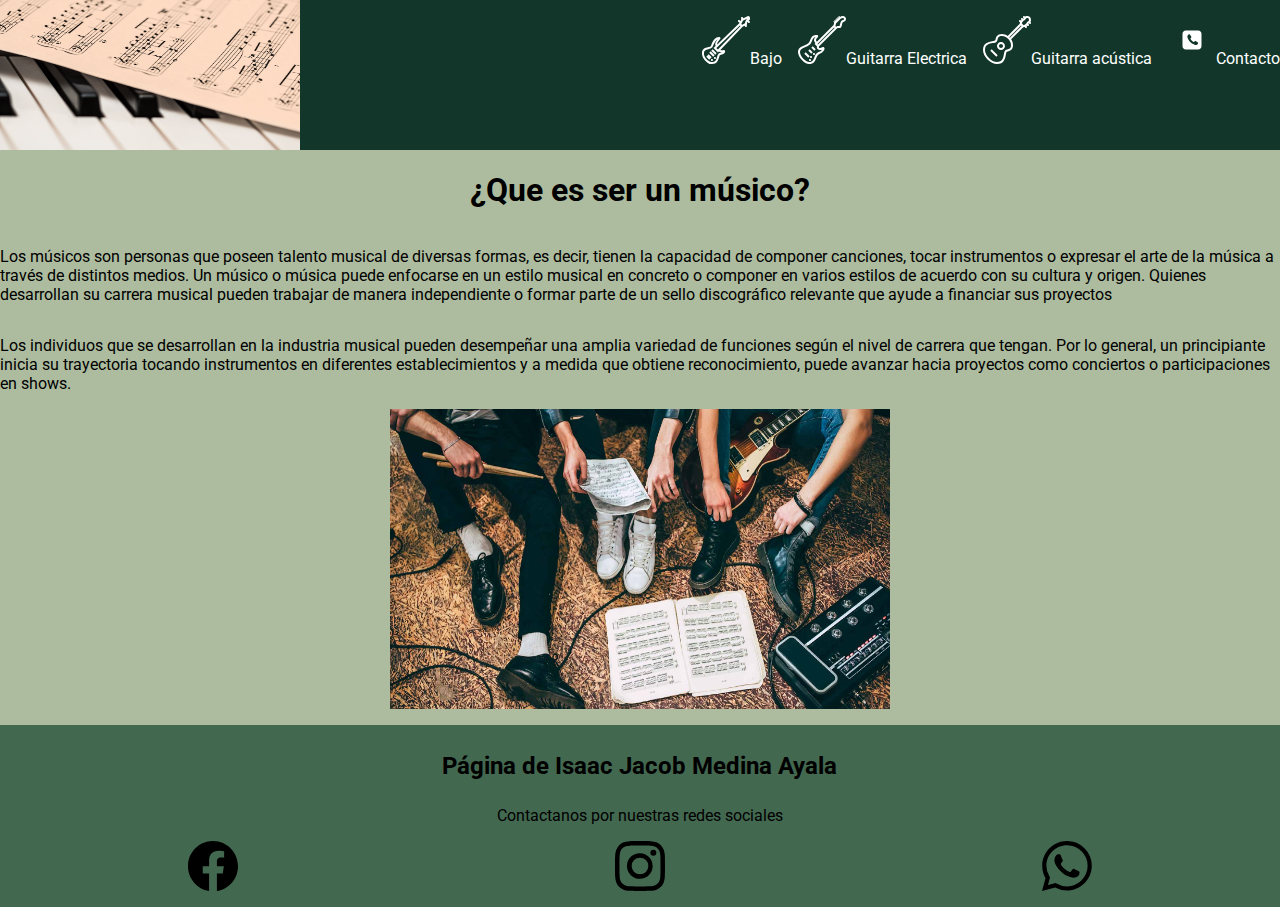
<file: index.html>
<!DOCTYPE html>
<html lang="en">
<head>
    <meta charset="UTF-8">
    <meta name="viewport" content="width=device-width, initial-scale=1.0">
    <title>Home</title>
    <link rel="stylesheet" href="./css/style.css">
    <link rel="shortcut icon" href="./images/iconheader.jpg">
</head>
<body class="home">

    <!-- Menú de navegación -->
    <header class="header_home">
        <img src="./images/musico.jpg" class="img-nav" alt="">
        <nav class="nav-header">
            <ul> 
                <li><a href="./pages/bajo.html"><img src="./images/svg/bass-guitar.svg" alt=""></a>Bajo</li>
                <li><a href="./pages/Guitarra-electrica.html"><img src="./images/svg/electric-guitar.svg" alt=""></a>Guitarra Electrica</li>
                <li><a href="./pages/guitarra-acustica.html"><img src="./images/svg/acoustic-guitar.svg" alt=""></a>Guitarra acústica</li>
                <li><a href="./pages/contacto.html"><img src="./images/svg/contacto.svg" alt=""></a>Contacto</li>
            </ul>
        </nav>
    </header>

    <!-- Articulo -->
    <article class="resenia">
        <h1>¿Que es ser un músico?</h1>
        <p>Los músicos son personas que poseen talento musical de diversas formas, es decir, tienen la capacidad de componer canciones, tocar instrumentos o expresar el arte de la música a través de distintos medios. Un músico o música puede enfocarse en un estilo musical en concreto o componer en varios estilos de acuerdo con su cultura y origen. Quienes desarrollan su carrera musical pueden trabajar de manera independiente o formar parte de un sello discográfico relevante que ayude a financiar sus proyectos</p>
        <p>Los individuos que se desarrollan en la industria musical pueden desempeñar una amplia variedad de funciones según el nivel de carrera que tengan. Por lo general, un principiante inicia su trayectoria tocando instrumentos en diferentes establecimientos y a medida que obtiene reconocimiento, puede avanzar hacia proyectos como conciertos o participaciones en shows. </p>
        <img src="./images/ser-musico.jpg" class="img1" alt="">        
    </article>

    <footer class="pie">
        <h2>Página de Isaac Jacob Medina Ayala</h2>
        <p class="p-footer">Contactanos por nuestras redes sociales</p>
        <img src="./images/svg/facebook.svg" class="icon-pie1">
        <img src="./images/svg/instagram.svg" class="icon-pie2">
        <img src="./images/svg/whatsapp.svg" class="icon-pie3">
        
    </footer>
</body>
</html>
</file>
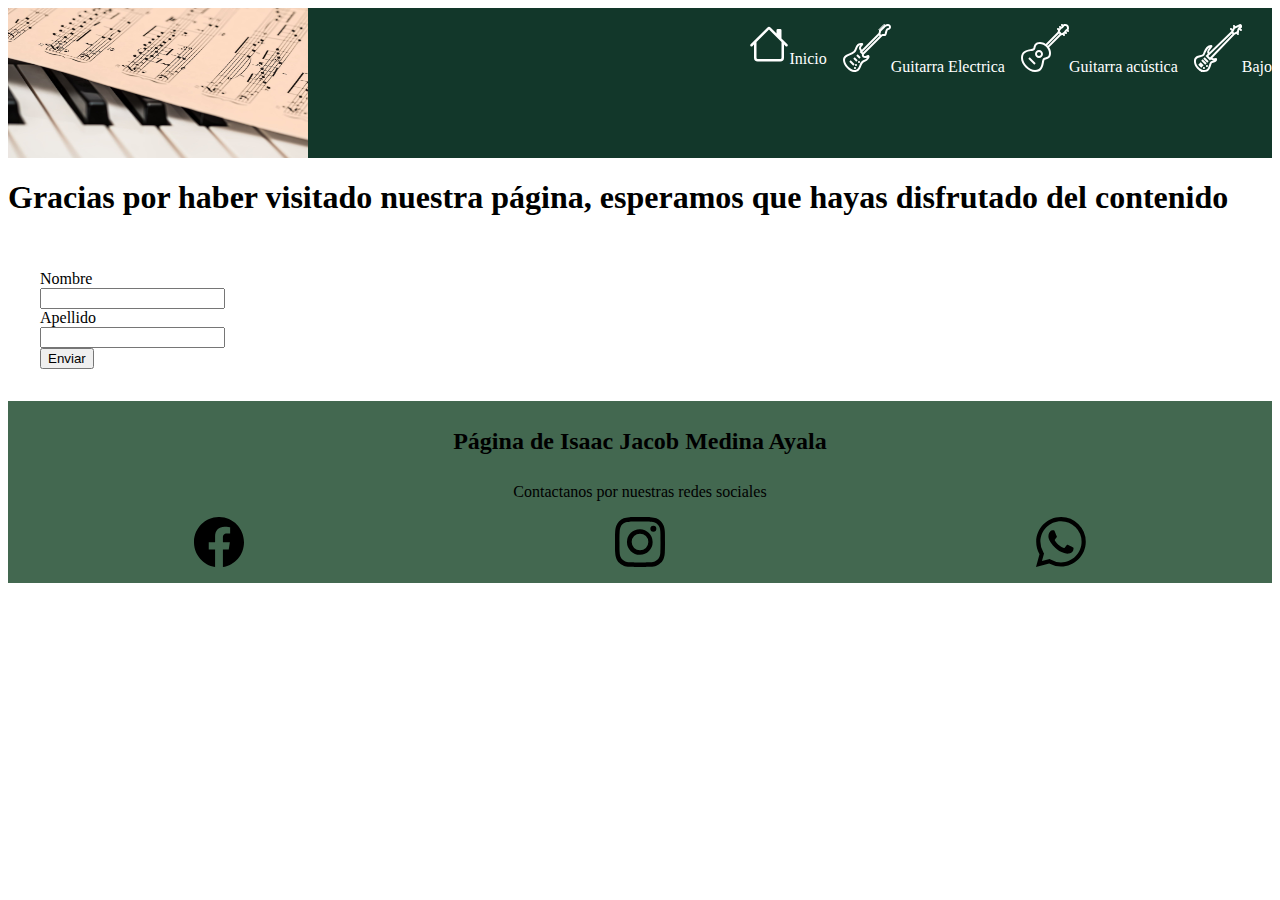
<file: pages/contacto.html>
<!DOCTYPE html>
<html lang="en">

<head>
    <meta charset="UTF-8">
    <meta name="viewport" content="width=device-width, initial-scale=1.0">
    <title>Contacto</title>
    <link rel="stylesheet" href="../css/style.css">
    <link href="https://cdn.jsdelivr.net/npm/bootstrap@5.3.2/dist/css/bootstrap.min.css" rel="stylesheet"
        integrity="sha384-T3c6CoIi6uLrA9TneNEoa7RxnatzjcDSCmG1MXxSR1GAsXEV/Dwwykc2MPK8M2HN" crossorigin="anonymous">
</head>

<body>
    <!-- Barra de navegación -->
    <header class="header_home">
        <img src="../images/musico.jpg" class="img-nav" alt="">
        <nav class="nav-header">
            <ul>
                <li><a href="./pages/bajo.html"><img src="../images/svg/house.svg" alt=""></a>Inicio</li>
                <li><a href="./pages/Guitarra-electrica.html"><img src="../images/svg/electric-guitar.svg"
                            alt=""></a>Guitarra Electrica</li>
                <li><a href="./guitarra-acustica.html"><img src="../images/svg/acoustic-guitar.svg"
                            alt=""></a>Guitarra acústica</li>
                <li><a href="../pages/bajo.html"><img src="../images/svg/bass-guitar.svg" alt=""></a>Bajo</li>
            </ul>
        </nav>
    </header>

    <!-- Formulario -->
    <h1>Gracias por haber visitado nuestra página, esperamos que hayas disfrutado del contenido</h1>
    <form>
        <div class="row mb-3">
            <label for="inputEmail3" class="col-sm-2 col-form-label">Nombre</label>
            <div class="col-sm-10">
                <input type="email" class="form-control" id="inputEmail3">
            </div>
        </div>
        <div class="row mb-3">
            <label for="inputPassword3" class="col-sm-2 col-form-label">Apellido</label>
            <div class="col-sm-10">
                <input type="password" class="form-control" id="inputPassword3">
            </div>
        </div>

        <button type="submit" class="btn btn-primary btn-success">Enviar</button>
    </form>

    <!-- Footer -->
    <footer class="pie">
        <h2>Página de Isaac Jacob Medina Ayala</h2>
        <p class="p-footer">Contactanos por nuestras redes sociales</p>
        <img src="../images/svg/facebook.svg" class="icon-pie1">
        <img src="../images/svg/instagram.svg" class="icon-pie2">
        <img src="../images/svg/whatsapp.svg" class="icon-pie3">
        
    </footer>
</body>

</html>
</file>
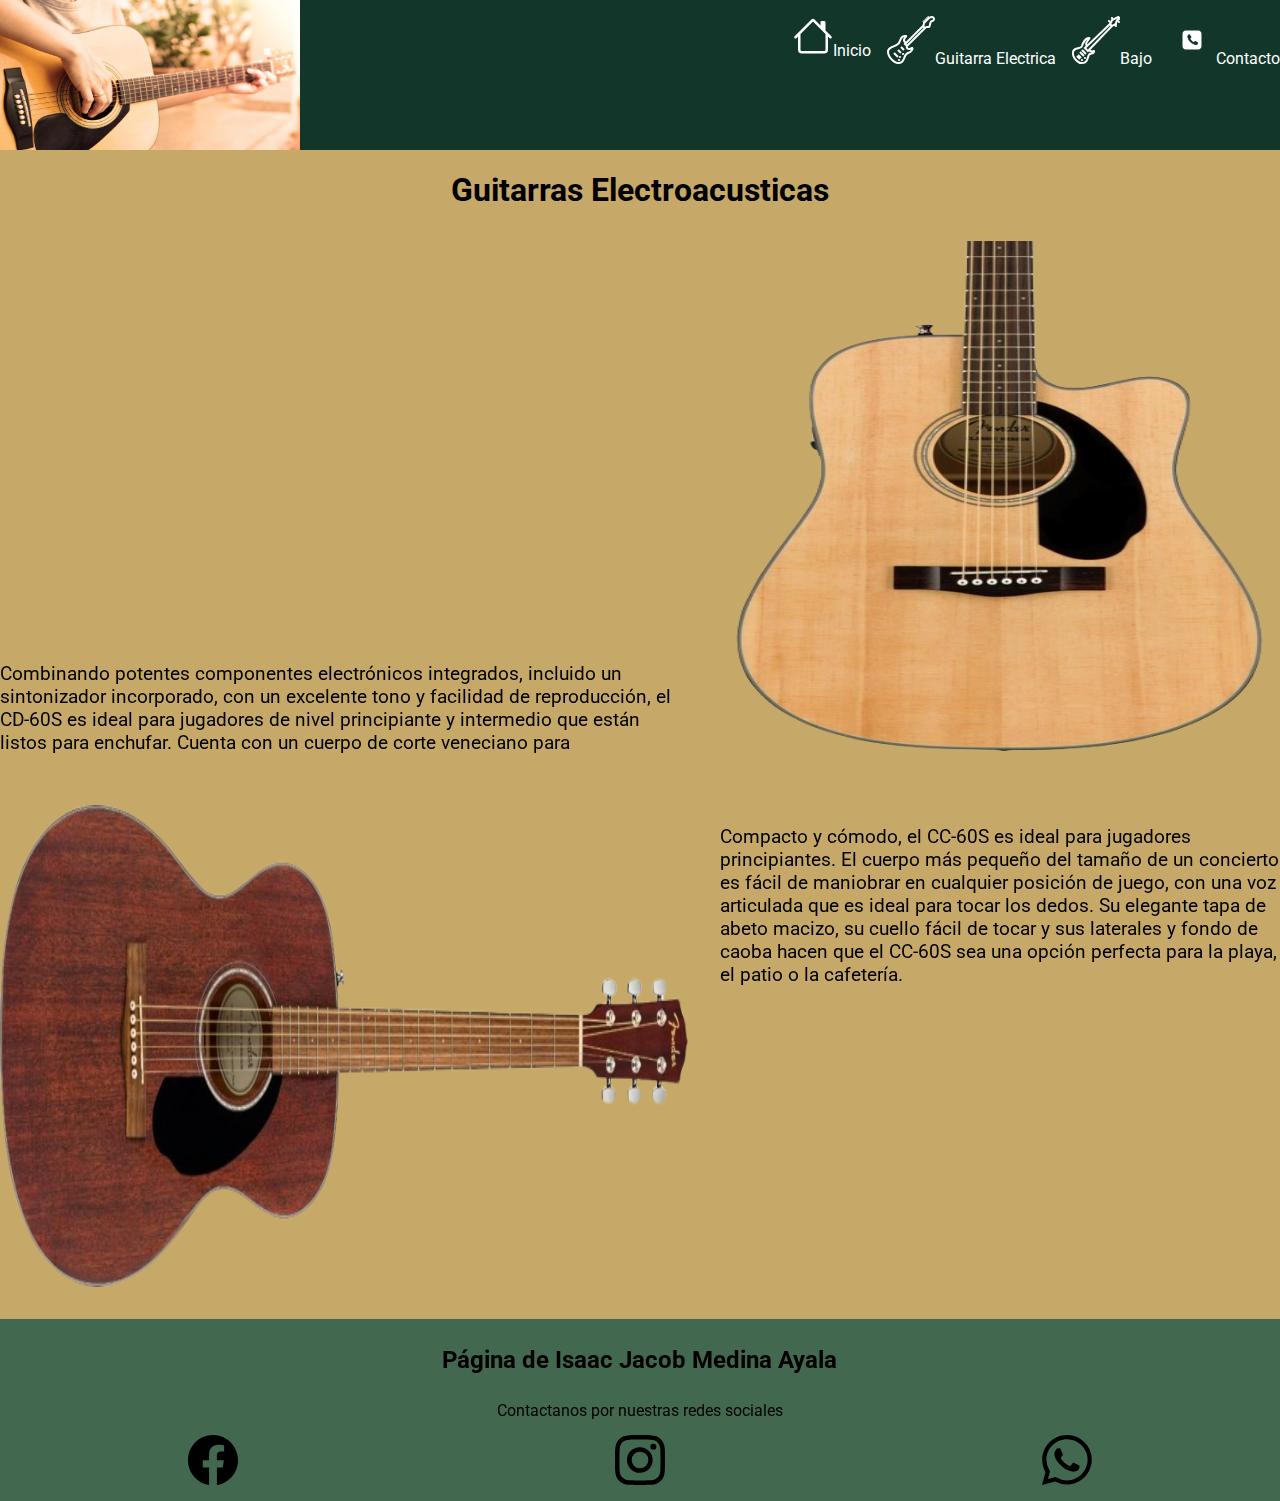
<file: pages/Guitarra-acustica.html>
<!DOCTYPE html>
<html lang="en">
<head>
    <meta charset="UTF-8">
    <meta name="viewport" content="width=device-width, initial-scale=1.0">
    <title>Guitarra Electroacusticas</title>
    <link rel="stylesheet" href="../css/style.css">
</head>
<body class="acustic-guitar">
    <!-- Menú de navegación -->
    <header class="header_home">
        <img src="../images/perfil.jpg" class="img-nav" alt="">
        <nav class="nav-header">
            <ul> 
                <li><a href="../index.html"><img src="../images/svg/house.svg" alt=""></a>Inicio</li>
                <li><a href="../pages/guitarra-electrica.html"><img src="../images/svg/electric-guitar.svg" alt=""></a>Guitarra Electrica</li>
                <li><a href="../pages/guitarra-electrica.html"><img src="../images/svg/bass-guitar.svg" alt=""></a>Bajo</li>
                <li><a href="../pages/contacto.html"><img src="../images/svg/contacto.svg" alt=""></a>Contacto</li>
            </ul>
        </nav>
    </header>

    <h1 class="hga">Guitarras Electroacusticas</h1>
    <section class="guitarA">
        <iframe width="560" height="315" src="https://www.youtube.com/embed/T4k4Q_k8Cy8?si=BW0-NWttGX1LG8al&amp;start=195" title="YouTube video player" frameborder="0" allow="accelerometer; autoplay; clipboard-write; encrypted-media; gyroscope; picture-in-picture; web-share" allowfullscreen class="frameG1"></iframe>
        <img src="../images/guitar/Electroacusticas/fender_CD-60SCE.png" class="img-guitar1" alt="">
        <p class="guitarP1">
            Combinando potentes componentes electrónicos integrados, incluido un sintonizador incorporado, con un excelente tono y facilidad de reproducción, el CD-60S es ideal para jugadores de nivel principiante y intermedio que están listos para enchufar. Cuenta con un cuerpo de corte veneciano para
        </p>

        <img src="../images/guitar/Electroacusticas/fender-cc-60s.png" class="img-guitar2" alt="">

        <p class="guitarP2">Compacto y cómodo, el CC-60S es ideal para jugadores principiantes. El cuerpo más pequeño del tamaño de un concierto es fácil de maniobrar en cualquier posición de juego, con una voz articulada que es ideal para tocar los dedos. Su elegante tapa de abeto macizo, su cuello fácil de tocar y sus laterales y fondo de caoba hacen que el CC-60S sea una opción perfecta para la playa, el patio o la cafetería.</p>
        <iframe width="560" height="315" src="https://www.youtube.com/embed/qrVN2BW1xUs?si=7GLhMExlsY0PIJJK&amp;start=145" title="YouTube video player" frameborder="0" allow="accelerometer; autoplay; clipboard-write; encrypted-media; gyroscope; picture-in-picture; web-share" class="frameG2" allowfullscreen></iframe>
    </section>
    
    <footer class="pie">
        <h2>Página de Isaac Jacob Medina Ayala</h2>
        <p class="p-footer">Contactanos por nuestras redes sociales</p>
        <img src="../images/svg/facebook.svg" class="icon-pie1">
        <img src="../images/svg/instagram.svg" class="icon-pie2">
        <img src="../images/svg/whatsapp.svg" class="icon-pie3">
        
    </footer>
    
</body>
</html>
</file>
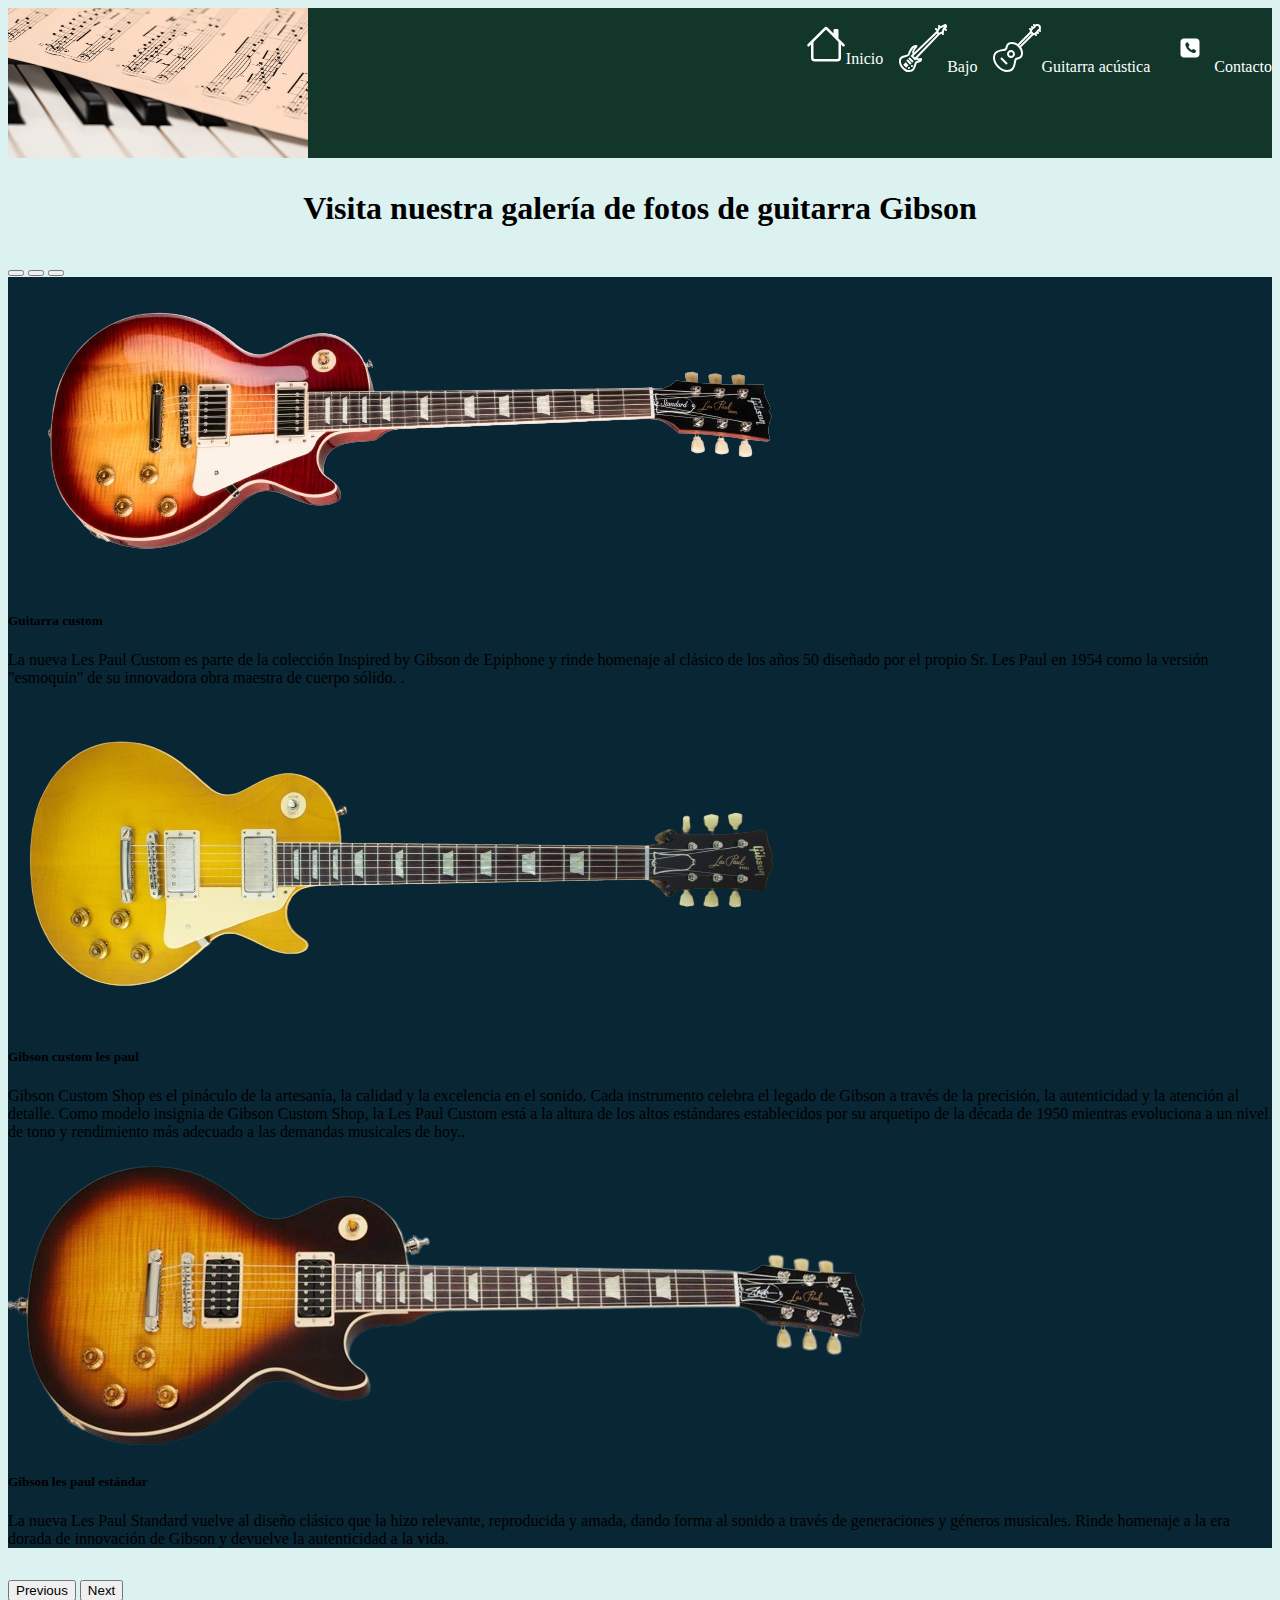
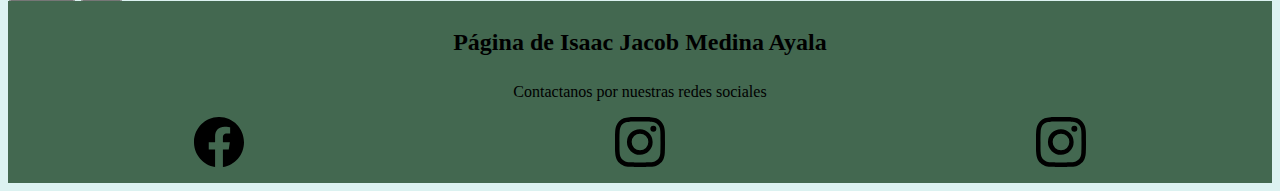
<file: pages/Guitarra-electrica.html>
<!DOCTYPE html>
<html lang="en">

<head>
    <meta charset="UTF-8">
    <meta name="viewport" content="width=device-width, initial-scale=1.0">
    <title>Guitarra electrica</title>
    <link href="https://cdn.jsdelivr.net/npm/bootstrap@5.3.2/dist/css/bootstrap.min.css" rel="stylesheet"
        integrity="sha384-T3c6CoIi6uLrA9TneNEoa7RxnatzjcDSCmG1MXxSR1GAsXEV/Dwwykc2MPK8M2HN" crossorigin="anonymous">
    <link rel="stylesheet" href="../css/style.css">
</head>

<body class="guitar">
    <header class="header_home">
        <img src="../images/musico.jpg" class="img-nav" alt="">
        <nav class="nav-header">
            <ul>
                <li><a href="../index.html"><img src="../images/svg/house.svg" alt=""></a>Inicio</li>
                <li><a href="../pages/bajo.html"><img src="../images/svg/bass-guitar.svg" alt=""></a>Bajo
                </li>
                <li><a href="../pages/guitarra-acustica.html"><img src="../images/svg/acoustic-guitar.svg" alt=""></a>Guitarra acústica</li>
                <li><a href="../pages/contacto.html"><img src="../images/svg/contacto.svg" alt=""></a>Contacto</li>
            </ul>
        </nav>
    </header>

    <h1 class="h1-carrousel">Visita nuestra galería de fotos de guitarra Gibson</h1>
    <!-- Carrousel de Ghipson, sacado de boostrap -->
    <div id="carouselExampleCaptions" class="carousel slide">
        <div class="carousel-indicators">
            <button type="button" data-bs-target="#carouselExampleCaptions" data-bs-slide-to="0" class="active"
                aria-current="true" aria-label="Slide 1"></button>
            <button type="button" data-bs-target="#carouselExampleCaptions" data-bs-slide-to="1"
                aria-label="Slide 2"></button>
            <button type="button" data-bs-target="#carouselExampleCaptions" data-bs-slide-to="2"
                aria-label="Slide 3"></button>
        </div>
        <div class="carousel-inner">
            <div class="carousel-item active">
                <img src="../images/guitar/Electricas/gibson/gibson/custom.png" class="d-block w-100" alt="...">
                <div class="carousel-caption d-none d-md-block">
                    <h5>Guitarra custom</h5>
                    <p>La nueva Les Paul Custom es parte de la colección Inspired by Gibson de Epiphone y rinde homenaje al clásico de los años 50 diseñado por el propio Sr. Les Paul en 1954 como la versión "esmoquin" de su innovadora obra maestra de cuerpo sólido. .</p>
                </div>
            </div>
            <div class="carousel-item">
                <img src="../images/guitar/Electricas/gibson/gibson/gibson-les-paul.png" class="d-block w-100" alt="...">
                <div class="carousel-caption d-none d-md-block">
                    <h5>Gibson custom les paul</h5>
                    <p>Gibson Custom Shop es el pináculo de la artesanía, la calidad y la excelencia en el sonido. Cada instrumento celebra el legado de Gibson a través de la precisión, la autenticidad y la atención al detalle. Como modelo insignia de Gibson Custom Shop, la Les Paul Custom está a la altura de los altos estándares establecidos por su arquetipo de la década de 1950 mientras evoluciona a un nivel de tono y rendimiento más adecuado a las demandas musicales de hoy..</p>
                </div>
            </div>
            <div class="carousel-item">
                <img src="../images/guitar/Electricas/gibson/gibson/les-paul-standard.png" class="d-block w-100"
                    alt="...">
                <div class="carousel-caption d-none d-md-block">
                    <h5>Gibson les paul estándar</h5>
                    <p>La nueva Les Paul Standard vuelve al diseño clásico que la hizo relevante, reproducida y amada, dando forma al sonido a través de generaciones y géneros musicales. Rinde homenaje a la era dorada de innovación de Gibson y devuelve la autenticidad a la vida.</p>
                </div>
            </div>
        </div>
        <button class="carousel-control-prev" type="button" data-bs-target="#carouselExampleCaptions"
            data-bs-slide="prev">
            <span class="carousel-control-prev-icon" aria-hidden="true"></span>
            <span class="visually-hidden">Previous</span>
        </button>
        <button class="carousel-control-next" type="button" data-bs-target="#carouselExampleCaptions"
            data-bs-slide="next">
            <span class="carousel-control-next-icon" aria-hidden="true"></span>
            <span class="visually-hidden">Next</span>
        </button>
    </div>

    
    <!-- footer -->
    <footer class="pie">
        <h2>Página de Isaac Jacob Medina Ayala</h2>
        <p class="p-footer">Contactanos por nuestras redes sociales</p>
        <img src="../images/svg/facebook.svg" class="icon-pie1">
        <img src="../images/svg/instagram.svg" class="icon-pie2">
        <img src="../images/svg/instagram.svg" class="icon-pie3">

    </footer>

    <script src="https://cdn.jsdelivr.net/npm/bootstrap@5.3.2/dist/js/bootstrap.bundle.min.js"
        integrity="sha384-C6RzsynM9kWDrMNeT87bh95OGNyZPhcTNXj1NW7RuBCsyN/o0jlpcV8Qyq46cDfL" crossorigin="anonymous">
        </script>

</body>

</html>
</file>
<file: css/style.css>
@import url('https://fonts.googleapis.com/css2?family=Roboto:wght@300&display=swap');


/* ---------------INDEX------------- */
/* Paleta de colores 
#12372A
#436850
#ADBC9F */
/* Encabezado */
.home{
    padding: 0;
    margin: 0;
    font-family: 'Roboto', sans-serif;
    
}

.img-nav{
    width: 300px;
    height: 150px;
}


.icon-pie{
    height: 50px;
    width: 50px;
    color: white;
}

/* Encabezado o menú de navegación */
.header_home{
    display: flex;
    flex-direction: row;
    justify-content: space-between;
    align-items: flex-start;
    background-color: #12372A;

}

.nav-header{
    list-style: none;
    display: flex;
    flex-direction: row;
    justify-content: flex-end;
    align-items: flex-start;
}

ul{
    list-style: none;
    display: flex;
    flex-direction: row;
    align-items: flex-start;
    justify-content: space-evenly;
    color: white;
    gap: 1rem;
}

/*Articulo*/
.img1{
    width: 500px;
    height: 300px;
}

.resenia{
    background-color: #ADBC9F;
    display: flex;
    flex-direction: column;
    align-items: center;
    padding-bottom: 1rem;
    font-size: 1rem;
}

h1{
    font-size: 2rem;
    font-weight: bolder;
}

/* footer */
.pie{
    background-color: #436850;
    display: grid;
    grid-template-columns: 1fr 1fr 1fr;
    grid-template-rows: repeat(3,50px);
    grid-template-areas: 
    "tit  tit  tit"
    "p    p    p"
    "img1 img2 img3";
    align-items: center;
    justify-items: center;
    padding-top: 1rem;
    padding-bottom: 1rem;
}

h2{
    grid-area: tit;
}

.p-footer{
    grid-area: p;
}

icon-pie1{
    grid-area: img1;
}

icon-pie2{
    grid-area: img2;
}

icon-pie3{
    grid-area: img3;
}

/* ----------------CONTACTO */
form{
    padding: 2rem;
}

/* ----------------BAJO ELECTRICO */
.bass{
    background-color: #304D30;
}

/* ponemos todas las imagenes en 100% para que no se rompa en la grilla */
.img-b1, .img-b2{
    height: 100%;
    width: 100%;
}
/* article bajo */
.bass-article{
    display: grid;
    grid-template-columns: 0.5fr 1.5fr 2fr;
    grid-template-rows: 100px 200px 100px 300px 100px 300px ;
    grid-template-areas: 
    "svg1    title1   img1"
    "txt     txt     img1"
    "svg2    title2   img2"
    "frame1  frame1  img2"
    "svg3    title3   img2"
    "frame2  frame2  img2";
    gap: 0.5rem;
    align-items: center;
    margin-bottom: 2rem;
}

.img-article1{
    grid-area: svg1;
}

.bh1{
    grid-area: title1;
    color: #B6C4B6;
    font-size: 2rem;
}

.img-b1{
    grid-area: img1;
    
}

.p-article{
    grid-area: txt;
    color: #F2F1EB;
    font-size: 1rem;
}

.img-article2{
    grid-area: svg2;
}

.bh2{
    grid-area: title2;
    color: #B6C4B6;
    font-size: 2rem;
}

.img-b2{
    grid-area: img2;
}

.iframe-b1{
   grid-area: frame1; 
}

.img-article3{
    grid-area: svg3;
}

.bh3{
    grid-area: title3;
    color: #B6C4B6;
    font-size: 2rem;
}

.iframe-b2{
   grid-area: frame2; 
}

/* Guitarras electricas */
.guitar{
    background-color: #DCF2F1;
    
}

.h1-carrousel{
    text-align: center;
    margin: 2rem;
}

.carousel-inner{
    background-color:#092635;
    margin-bottom: 2rem;
    
}

/* ----------Guitarra acustica */
.acustic-guitar{
    background-color: #C6A969;
    padding: 0;
    margin: 0;
    font-family: 'Roboto', sans-serif;
}

.hga{
    text-align: center;
    font-size: 2rem;
}

.img-guitar1, .img-guitar2{
    width: 100%;
    height: 100%;
}

.guitarP1, .guitarP2{
    font-size: 1.2rem;
}

.guitarA{
    display: grid;
    grid-template-columns: 4fr 1.5fr;
    grid-template-rows: 300px repeat(2, 200px) 250px;
    grid-template-areas: 
    "frame1 img1"
    "pg1    img1"
    "img2   pg2"
    "img2   frame2";
    gap: 2rem;
    margin-top: 2rem;
    margin-bottom: 2rem;
    align-items: end;
}

.frameG1{
    grid-area: frame1;
}

.img-guitar1{
    grid-area: img1;
}

.guitarP1{
    grid-area: pg1;
}

.img-guitar2{
    grid-area: img2;
}

.guitarP2{
    grid-area: pg2;
}

.frameG2{
    grid-area: frame2;
}

/* --------Media queries --------*/
@media only screen and (min-width: 565px) and (max-width: 935px){
    .header_home{
        display: flex;
        flex-direction: column;
        margin: 0;
        padding: 0;
        align-items: center;
    }

    .guitarA{
        display: flex;
        flex-direction: column;
        align-items: center;

    }
}
</file>
